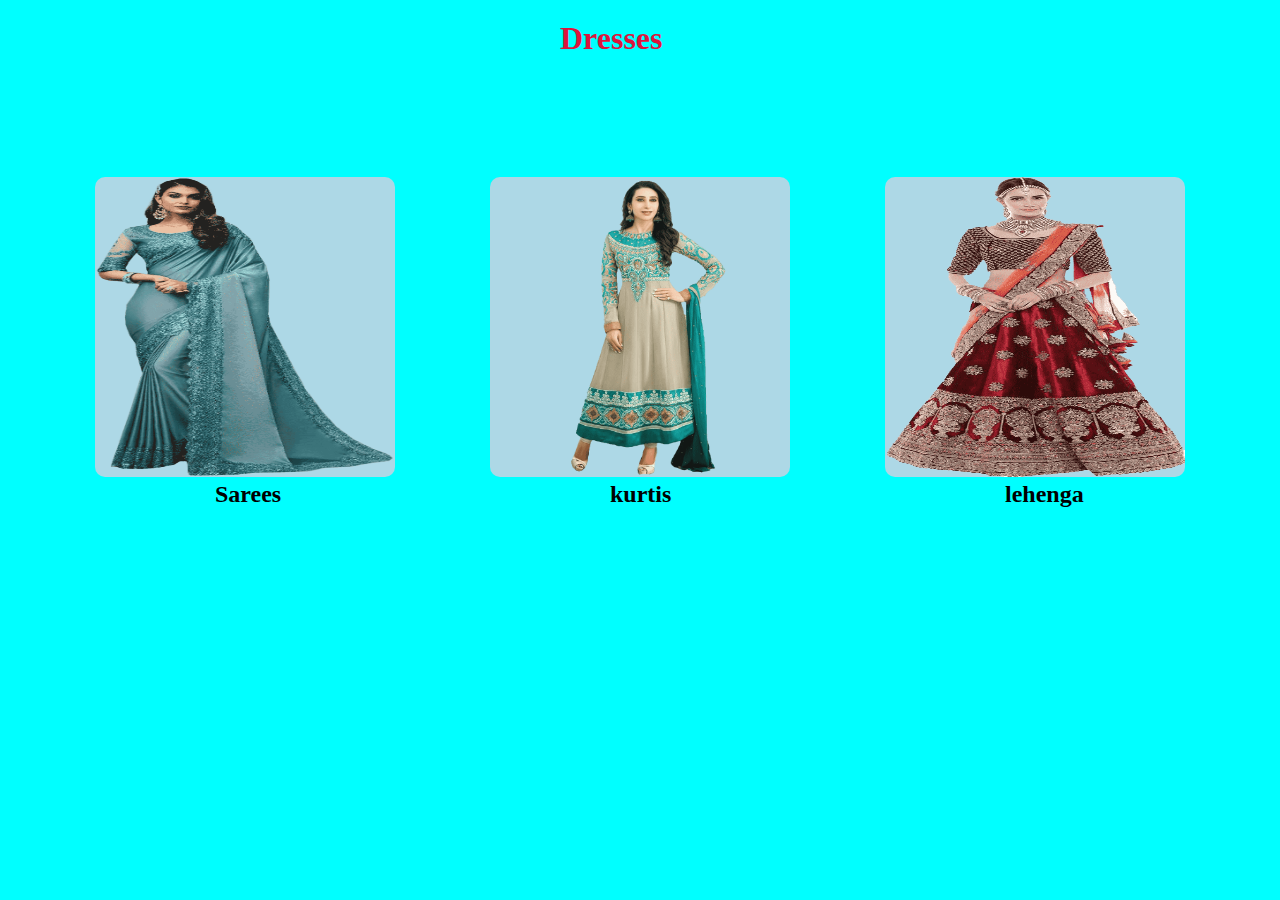
<file: dresses.html>
<!DOCTYPE html>
<html lang="en">
<head>
    <meta charset="UTF-8">
    <meta name="viewport" content="width=device-width, initial-scale=1.0">
    <title>Document</title>
    <link rel="stylesheet" href="CSS/Boutique.css">
</head>
<body>
    <header class="main-header1">
        <div class="dress">
            <h1>Dresses</h1>
            <div class="box">
                <img src="Images/saree copy 1.png">
                <div class="content">
                    <h2>Sarees</h2>
                    
              </div>
            </div>
            <div class="box box1">
                <img src="Images/kurti copy 1.png">
                <div class="content">
                    <h2>kurtis</h2>
                    
            </div>
            </div>
            <div class="box box2">
                <img src="Images/lehenga copy 1.png">
                <div class="content">
                    <h2>lehenga</h2>
              </div>
            </div>
          </div>
        </header>
</body>
</html>
</file>
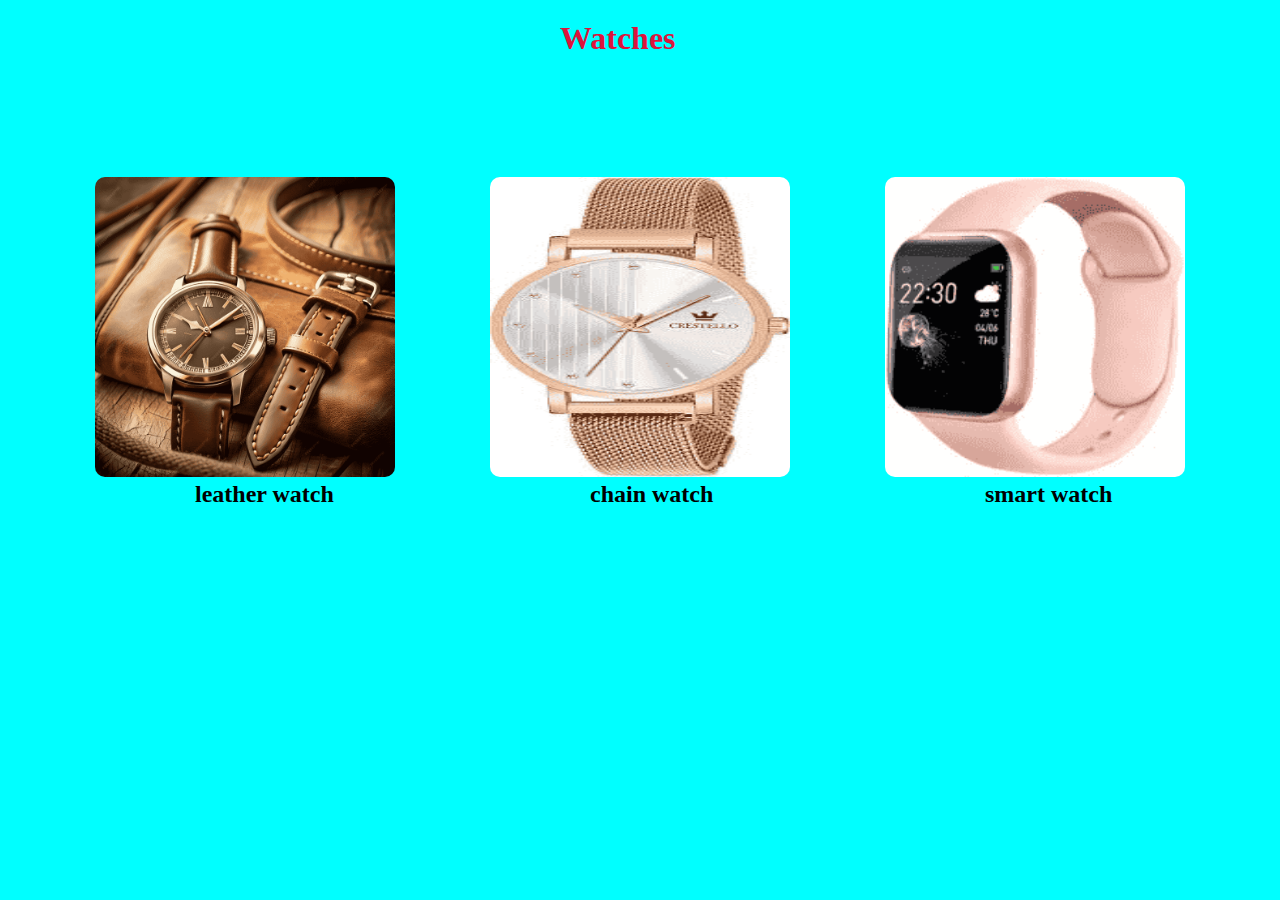
<file: Watches.html>
<!DOCTYPE html>
<html lang="en">
<head>
    <meta charset="UTF-8">
    <meta name="viewport" content="width=device-width, initial-scale=1.0">
    <title>Document</title>
    <link rel="stylesheet" href="CSS/Boutique.css">
</head>
<body>
    <header class="main-header1">
        <div class="watch">
            <h1>Watches</h1>
            <div class="box">
                <img src="Images/w1.png" alt="">
                <div class="content">
                    <h2>leather watch</h2>
                   
              </div>
            </div>
            <div class="box box1">
                <img src="Images/watch image2.png" alt="">
                <div class="content">
                    <h2>chain watch</h2>
                    
            </div>
            </div>
            <div class="box box2">
                <img src="Images/w3 img.png" alt="">
                <div class="content">
                    <h2>smart watch</h2>
                    
              </div>
            </div>
            
    </header>

    
</body>
</html>
</file>
<file: CSS/Boutique.css>
*{
    margin: 0;
    padding: 0;
    box-sizing: border-box;
    scroll-behavior: smooth;
}

.container{
    width: 100%;
}

.container .page1{
    width: 100%;
    height: 100vh;
    background: url(Images/p1.png) no-repeat;
    background-size: cover;
}

nav{
    background-color: steelblue;
    width: 100%;
    height: 50px;
    display: flex;
    align-items: center;
    justify-content: space-between;
    gap: 10px 30px;
}

nav img{
    width: 90px;
    height: 90px;
}

nav .menu ul{
    display: flex;
}

nav .menu ul li{
    list-style: none;
}

a{
    color: black;
    padding: 0 20px;
    letter-spacing: 0.5px;
    text-decoration: none;
}

a:hover{
    color: white;
}

.page1 .content{
    text-align: end;
    margin-top: 300px;
    margin-right: 40px;
    color: white;
}

.page1 .content a{
    padding: 20px;
    border: 1px solid white;
    color: white;
    border-radius: 10px;
    background: black;
}

.page1 .content a:hover{
    color: black;
    background-color: white;
    border: 1px solid black;
}

.container .page2{
    width: 100%;
    height: 100vh;
    background: url(Images/p2.png) no-repeat;
    background-size: cover;
}

.page2 .box{
    width: 40%;
    height: 40%;
    margin-left: 58%;
    position: relative;
    top: 100px;
}

.page2 .box .content{
    padding: 15px 30px;
    font-size: larger;
}

.page2 .box .content p{
    color: white;
}

.container .page3{
    width: 100%;
    height: 100vh;
    background: linear-gradient(steelblue, hotpink);
}

.page3 h1{
    padding: 30px;
    text-align: center;
    font-size: 3rem;
}

.page3 .box{
    width: 25%;
    height: 300px;
    border: 1px solid black;
    float: left;
    margin: 60px 30px 10px 65px;
    border-radius: 10px;
}

.page3 .box a{
    position: relative;
    top: 250px;
    margin-left: 110px;
    border: 1px solid black;
    padding: 10px 10px 10px 10px;
    border-radius: 10px;
    background-color: white;
    color: black;
}

.page3 .box1{
    background: url(Images/Dresses.png) no-repeat;
    background-size: cover;
    background-position-x: center;
}

.page3 .box2{
    background: url(Images/Bags.png) no-repeat;
    background-size: cover;
    background-position-x: center;
}

.page3 .box3{
    background: url(Images/Watches.png) no-repeat;
    background-size: cover;
    background-position-x: center;
}

.page3 .box a:hover{
    color: whitesmoke;
    background-color: red;
}

.main-header1{
    background-color: aqua;
}
.main-header1 .dress{
    height: 100vh;
    background-color: aqua;
}

.main-header1 .dress .box{
    width: 300px;
    height: 300px;
    float: left;
    margin-left: 95px;
    margin-top: 100px;
    background-color:lightblue;
    border-radius: 10px;
}

.main-header1 .dress h1{
    color: crimson;
    padding: 20px;
    margin-left: 540px;
}

.main-header1 .dress .box img{
    width: 300px;
    height: 300px;
}

.main-header1 .dress .box .content{
    color: black;
    margin-left: 120px;
}

.main-header1{
    background-color: aqua;
}
.main-header1 .bag{
    height: 100vh;
    background-color: aqua;
}

.main-header1 .bag .box{
    width: 300px;
    height: 300px;
    float: left;
    margin-left: 95px;
    margin-top: 100px;
}

.main-header1 .bag h1{
    color: crimson;
    padding: 20px;
    margin-left: 540px;
}

.main-header1 .bag .box img{
    width: 300px;
    height: 300px;
    border-radius: 10px;
    scroll-behavior: smooth;
}

.main-header1 .bag .box .content{
    color: black;
    margin-left: 110px;
}

.main-header1{
    background-color: yellowgreen;
}
.main-header1 .watch{
    height: 100vh;
    background-color: aqua;
}


.main-header1 .watch .box{
    width: 300px;
    height: 300px;
    float: left;
    margin-left: 95px;
    margin-top: 100px;
    border-radius: 10px;
}

.main-header1 .watch h1{
    color: crimson;
    padding: 20px;
    margin-left: 540px;
}

.main-header1 .watch .box img{
    width: 300px;
    height: 300px;
    border-radius: 10px;
}

.main-header1 .watch .box .content{
    color: black;   
    margin-left: 100px;
}
.container .page4{
    width: 100%;
    height: 100vh;
    background-color: lightpink;
}

.container .page5{
    width: 100%;
    height: 100vh;
    background-color: lightgreen;
    background-size: cover;
}
.page5 .box h1{
    text-align: center;
    font-size: 60px;
}
.page5 .box{
    width: 80%;
    height: 40%;
    margin-left: 60px;
    position: relative;
    top: 100px;
}
.page5 .box .content p{
    font-size: 40px;
}















@media all and (max-width:500px){
    nav .menu ul{
        display: none;
    }
    .page1 .content{
        margin: 20px 50px 0 0;
        font-size: medium;
        margin-left: 10px;
    }

    .page2 .box{
        width: 5%;
        height: 50%;
    }
    .page2 .box .content{
        font-size: medium;
        margin-left: -110px;
    }
    .page2 .box .content p{
        color: black;
    }
    
    .container .page3{
        width: 100%;
        height: 185vh;
    }
    .page3 .box{
        width: 80%;
        margin-left: 40px;
    }

    .main-header1 .dress .box{
        margin-top: 10px;
        width: 160px;
        height: 160px;
        margin-left: 30px;
        float: none;
    }


    .main-header1 .dress .box img{
        width: 160px;
        height: 160px;
    }
    .main-header1 .dress h1{
        margin-left: 80px;
    }
    .main-header1 .dress .box .content{
        margin-left: 200px;
        margin-top: -100px;
    }
    .main-header1{
        background-color: white
        ;
    }
    .main-header1 .bag .box{
        margin-top: 10px;
        width: 160px;
        height: 160px;
        margin-left: 30px;
        float: none;
    }

    .main-header1 .bag .box img{
        width: 160px;
        height: 160px;
    }
    .main-header1 .bag h1{
        margin-left: 80px;
    }
    .main-header1 .bag .box .content{
        margin-left: 200px;
        margin-top: -100px;
    }
    .main-header1{
        background-color: white;
    }
    .main-header1 .watch .box{
        margin-top: 10px;
        width: 160px;
        height: 160px;
        margin-left: 30px;
        float: none;
    }

    .main-header1 .watch .box img{
        width: 160px;
        height: 160px;
    }
    .main-header1 .watch h1{
        margin-left: 80px;
    }
    .main-header1 .watch .box .content{
        margin-left: 200px;
        margin-top: -100px;
    }
    .main-header1{
        background-color: white;
    }
}
.page4 .box{
    width: 5%;
    height: 30%;
    margin-right: 70px;
}
.page4 .box .content p{
    color: black;
    margin-left: 55px;
}
.page5 .box{
width: 5%;
height:40%;
}
.page5 .box .content{
    margin-left: 5px;
} 
.page5 .box .content p{
    font-size: 20px;
     margin-left: 15px;
}
</file>
